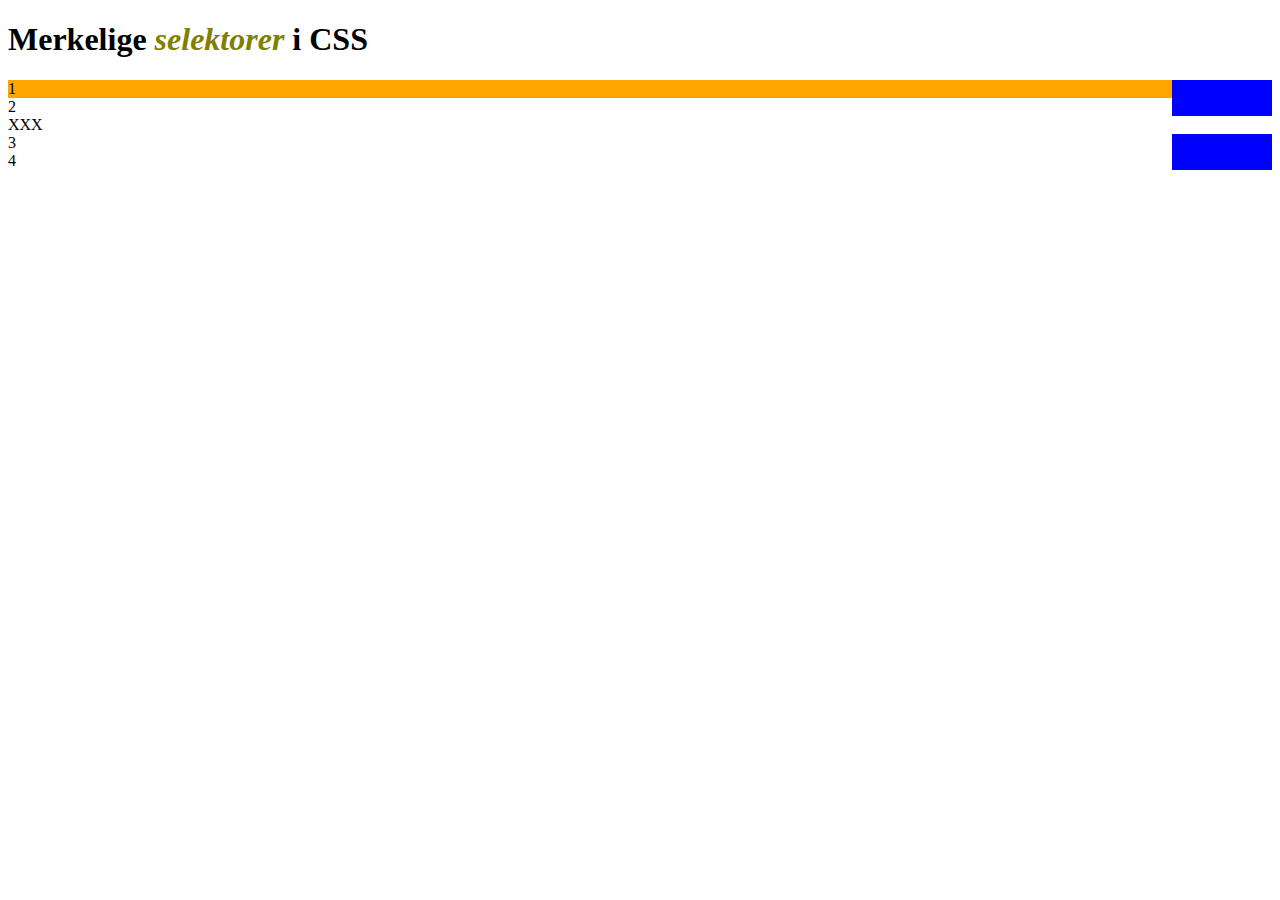
<file: merkelige-selektorer/index.html>
<!DOCTYPE html>
<html lang="no">
<head>
    <meta charset="UTF-8">
    <meta name="viewport" content="width=device-width, initial-scale=1.0">
    <meta http-equiv="X-UA-Compatible" content="ie=edge">
    <title>Merkelige selektorer</title>
    <style>
        h1 > i > span {
            color: olive;
        }

        /* Finne div-element som ligger rett etter en h1 */
        h1 + div {
            background-color: orange;
        }

        /* Finne alle div-elemente som ligger rett etter en h1 */
        h1 ~ div {
            border-right: 100px solid blue;
        }

    </style>
</head>
<body>
    
    <h1>Merkelige <i><span>selektorer</span></i> i CSS</h1>
    
    <div>1</div>
    <div>2</div>
    <section>
        <div>XXX</div>
    </section>
    <div>3</div>
    <div>4</div>
</body>
</html>
</file>
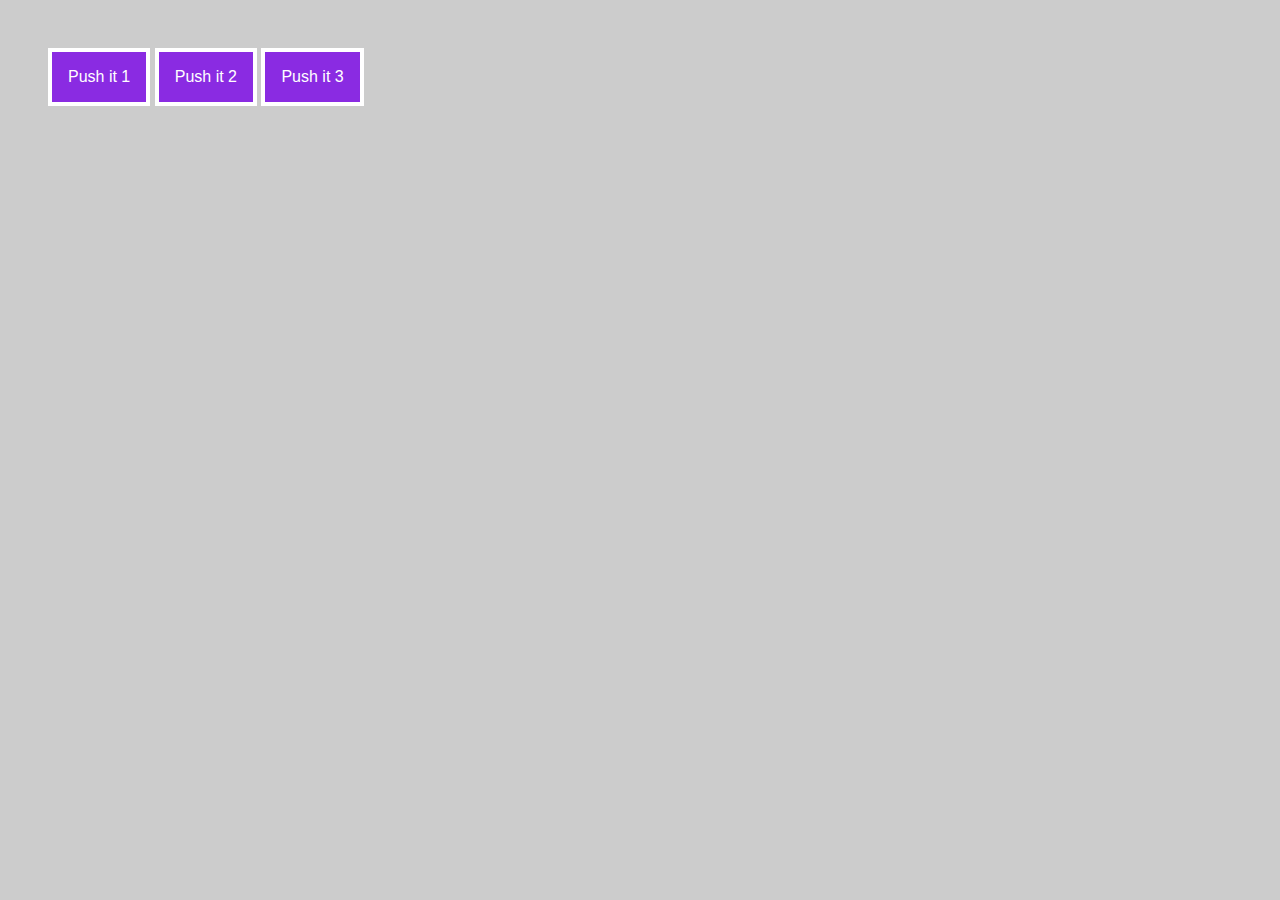
<file: knapper-som-er-nedtrykket.html>
<!DOCTYPE html>
<html lang="no">
<head>
    <meta charset="UTF-8">
    <meta name="viewport" content="width=device-width, initial-scale=1.0">
    <meta http-equiv="X-UA-Compatible" content="ie=edge">
    <title>Knapper</title>
    <style>
        body {
            background-color: #ccc;
            font-family: sans-serif;
            padding: 40px;
        }

        label {
            display: inline-block;
            padding: 16px;
            border: 4px solid white;
            color: white;
            background-color: blueviolet;
            cursor: pointer;
        }

        label:hover {
            background-color: orange;
        }

        label:active {
            background-color: greenyellow;
        }

        input[name=rb-group] {
            display: none;
        }

        input[name=rb-group]:checked + label {
            background-color: black;
        }

    </style>
</head>
<body>
    
    <input type="radio" id="rb-1" name="rb-group">
    <label for="rb-1">Push it 1</label>
    
    <input type="radio" id="rb-2" name="rb-group">
    <label for="rb-2">Push it 2</label>
    
    <input type="radio" id="rb-3" name="rb-group">
    <label for="rb-3">Push it 3</label>

    

</body>
</html>
</file>
